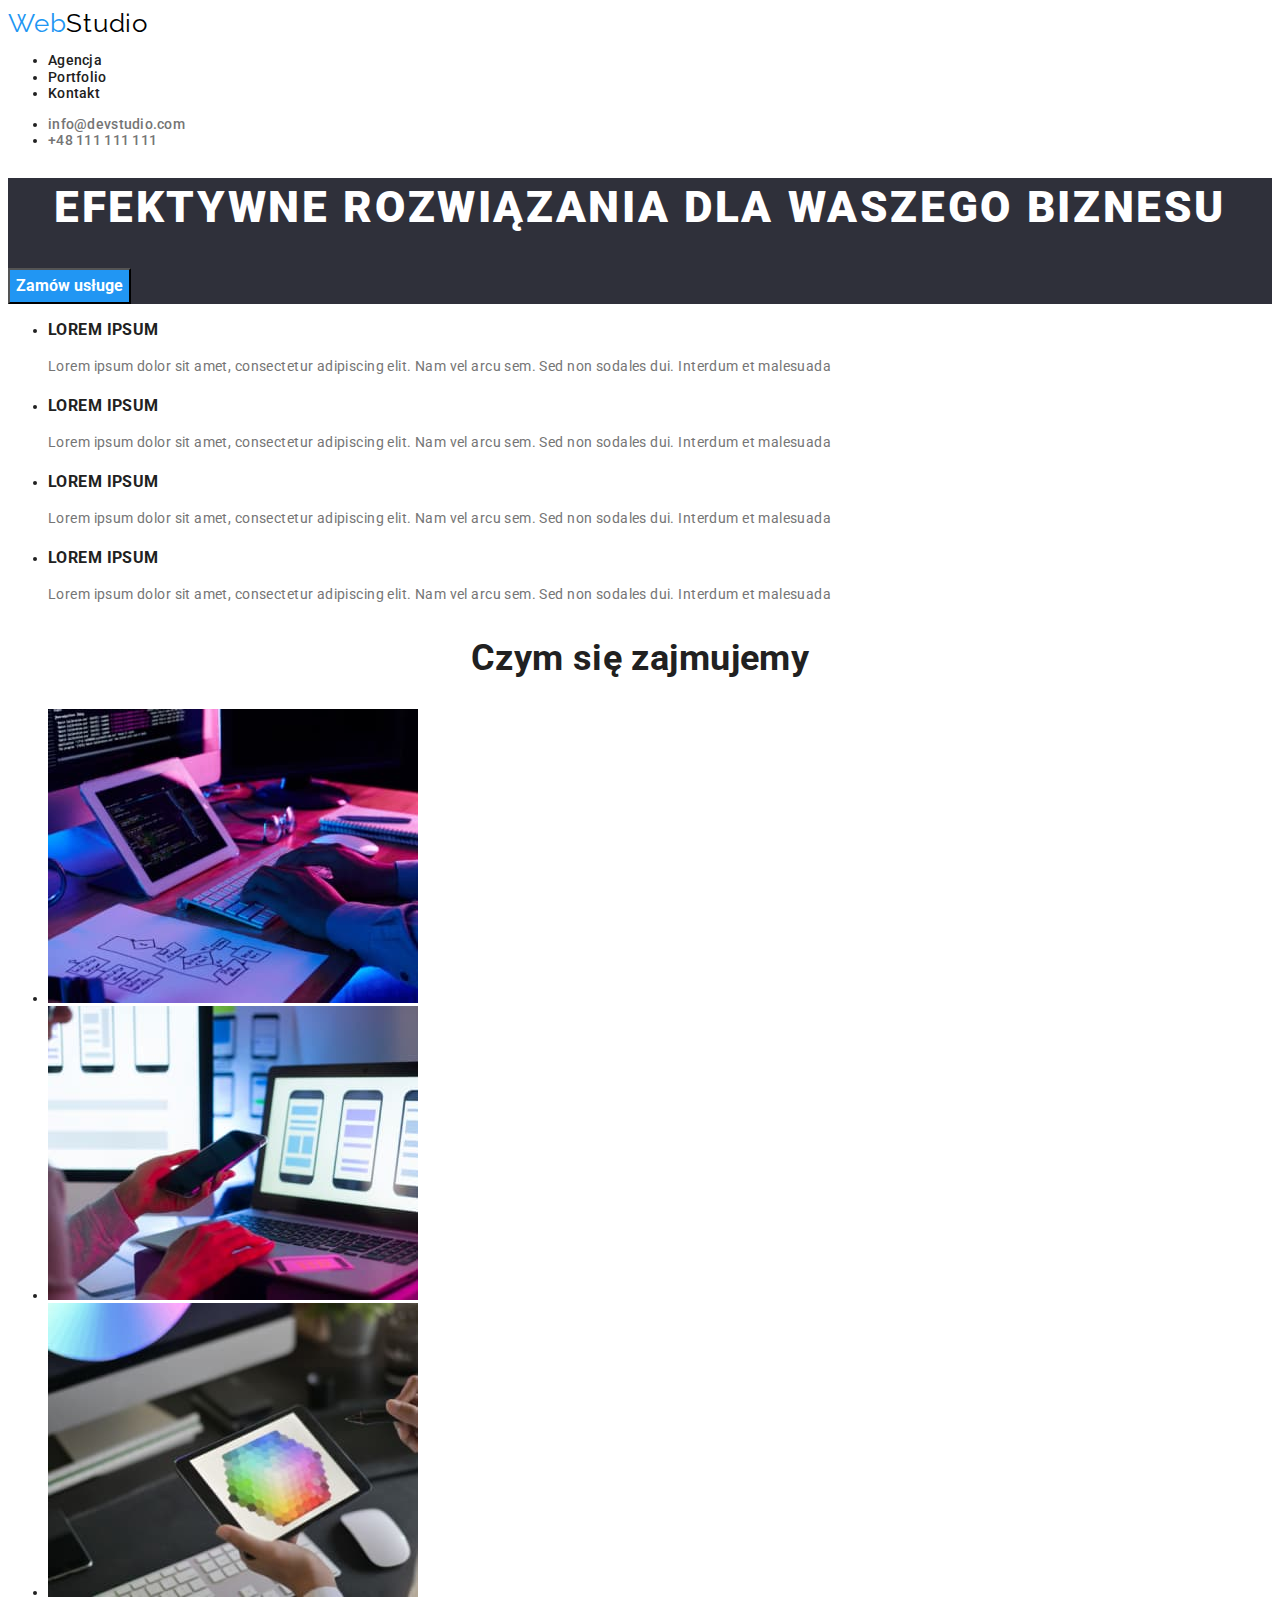
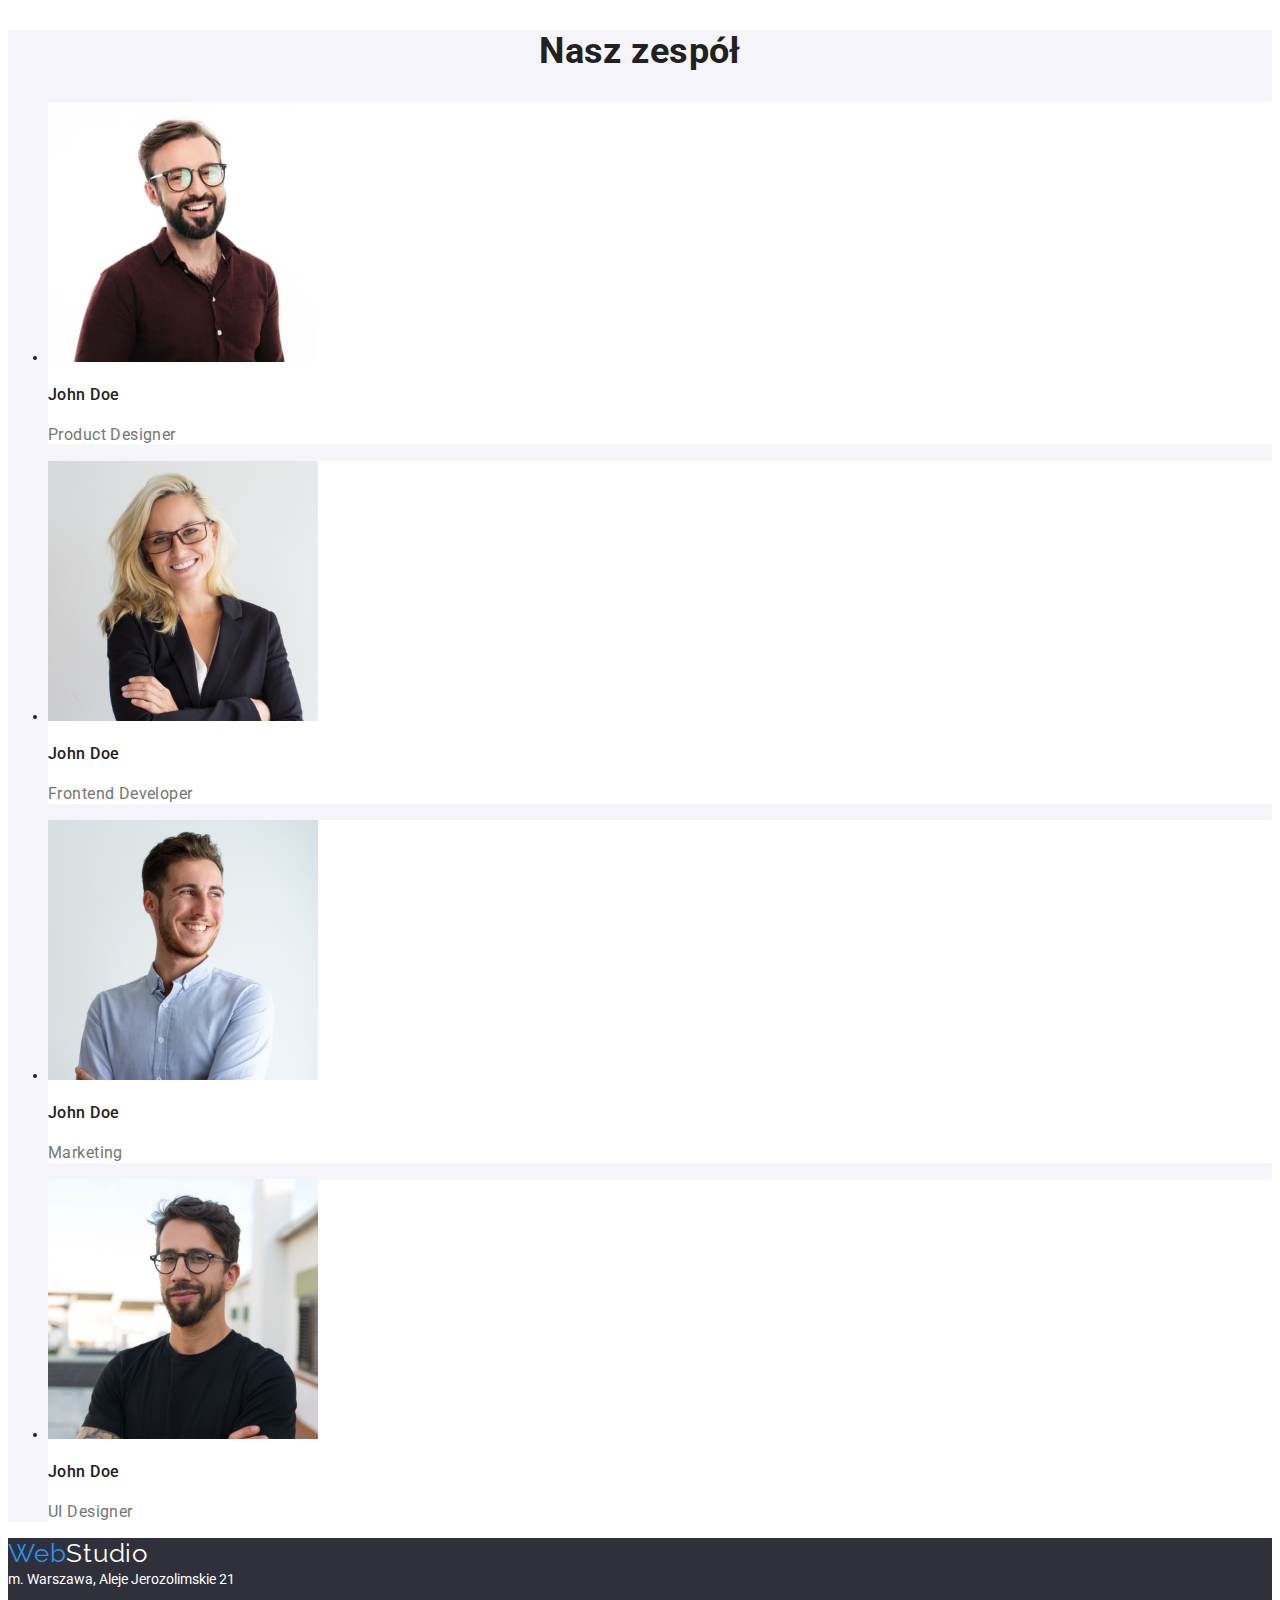
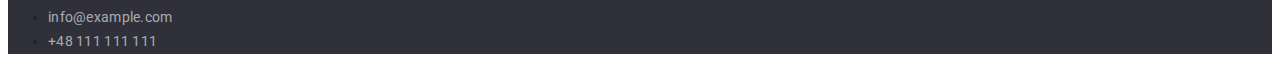
<file: index.html>
<!DOCTYPE html>
<html lang="en">
  <head>
    <!--Metadata tags-->
    <meta charset="UTF-8" />
    <meta http-equiv="X-UA-Compatible" content="IE=edge" />
    <meta name="viewport" content="width=device-width, initial-scale=1.0" />
    <link rel="preconnect" href="https://fonts.googleapis.com" />
    <link rel="preconnect" href="https://fonts.gstatic.com" crossorigin />
    <link
      href="https://fonts.googleapis.com/css2?family=Raleway:wght@700&family=Roboto:wght@400;500;700;900&display=swap"
      rel="stylesheet"
    />
    <link href="css/styles.css" rel="stylesheet" />

    <!--Website tab tags-->
    <title>WebStudio</title>
  </head>
  <body>
    <header class="top">
      <a class="logo-top" href="index.html"><span>Web</span>Studio</a>
      <nav>
        <ul>
          <li><a class="link" href="index.html">Agencja</a></li>
          <li><a class="link" href="portfolio.html">Portfolio</a></li>
          <li><a class="link" href="index.html">Kontakt</a></li>
        </ul>
      </nav>
      <ul class="contacts-top">
        <li>
          <a class="contact link" href="mailto:info@devstudio.com">info@devstudio.com</a>
        </li>
        <li>
          <a class="contact link" href="tel:+48111111111">+48 111 111 111</a>
        </li>
      </ul>
    </header>
    <main class="main-sections">
      <section class="main-section">
        <h1>EFEKTYWNE ROZWIĄZANIA DLA WASZEGO BIZNESU</h1>
        <button type="button">Zamów usługe</button>
      </section>
      <section class="first-section">
        <ul>
          <li>
            <h3>LOREM IPSUM</h3>
            <p>
              Lorem ipsum dolor sit amet, consectetur adipiscing elit. Nam vel arcu sem. Sed non
              sodales dui. Interdum et malesuada
            </p>
          </li>
          <li>
            <h3>LOREM IPSUM</h3>
            <p>
              Lorem ipsum dolor sit amet, consectetur adipiscing elit. Nam vel arcu sem. Sed non
              sodales dui. Interdum et malesuada
            </p>
          </li>
          <li>
            <h3>LOREM IPSUM</h3>
            <p>
              Lorem ipsum dolor sit amet, consectetur adipiscing elit. Nam vel arcu sem. Sed non
              sodales dui. Interdum et malesuada
            </p>
          </li>
          <li>
            <h3>LOREM IPSUM</h3>
            <p>
              Lorem ipsum dolor sit amet, consectetur adipiscing elit. Nam vel arcu sem. Sed non
              sodales dui. Interdum et malesuada
            </p>
          </li>
        </ul>
      </section>
      <section class="second-section">
        <h2>Czym się zajmujemy</h2>
        <ul>
          <li>
            <img src="./images/img-1.jpg" width="370" height="294" alt="Kodowanie" />
          </li>
          <li>
            <img src="./images/img-2.jpg" width="370" height="294" alt="Responsywność" />
          </li>
          <li>
            <img src="./images/img-3.jpg" width="370" height="294" alt="Szczegółowość" />
          </li>
        </ul>
      </section>
      <section class="third-section">
        <h2>Nasz zespół</h2>
        <ul>
          <li>
            <img src="./images/img-4.jpg" width="270" height="260" alt="John Doe" />
            <h4>John Doe</h4>
            <p>Product Designer</p>
          </li>
          <li>
            <img src="./images/img-5.jpg" width="270" height="260" alt="John Doe" />
            <h4>John Doe</h4>
            <p>Frontend Developer</p>
          </li>
          <li>
            <img src="./images/img-6.jpg" width="270" height="260" alt="John Doe" />
            <h4>John Doe</h4>
            <p>Marketing</p>
          </li>
          <li>
            <img src="./images/img-7.jpg" width="270" height="260" alt="John Doe" />
            <h4>John Doe</h4>
            <p>UI Designer</p>
          </li>
        </ul>
      </section>
    </main>
    <footer class="bottom">
      <a class="logo-bottom" href="index.html"><span>Web</span>Studio</a>
      <address>m. Warszawa, Aleje Jerozolimskie 21</address>
      <ul class="contacts-bottom">
        <li>
          <a class="contact link" href="mailto:info@example.com">info@example.com</a>
        </li>
        <li><a class="contact link" href="tel:+48111111111">+48 111 111 111</a></li>
      </ul>
    </footer>
  </body>
</html>
</file>
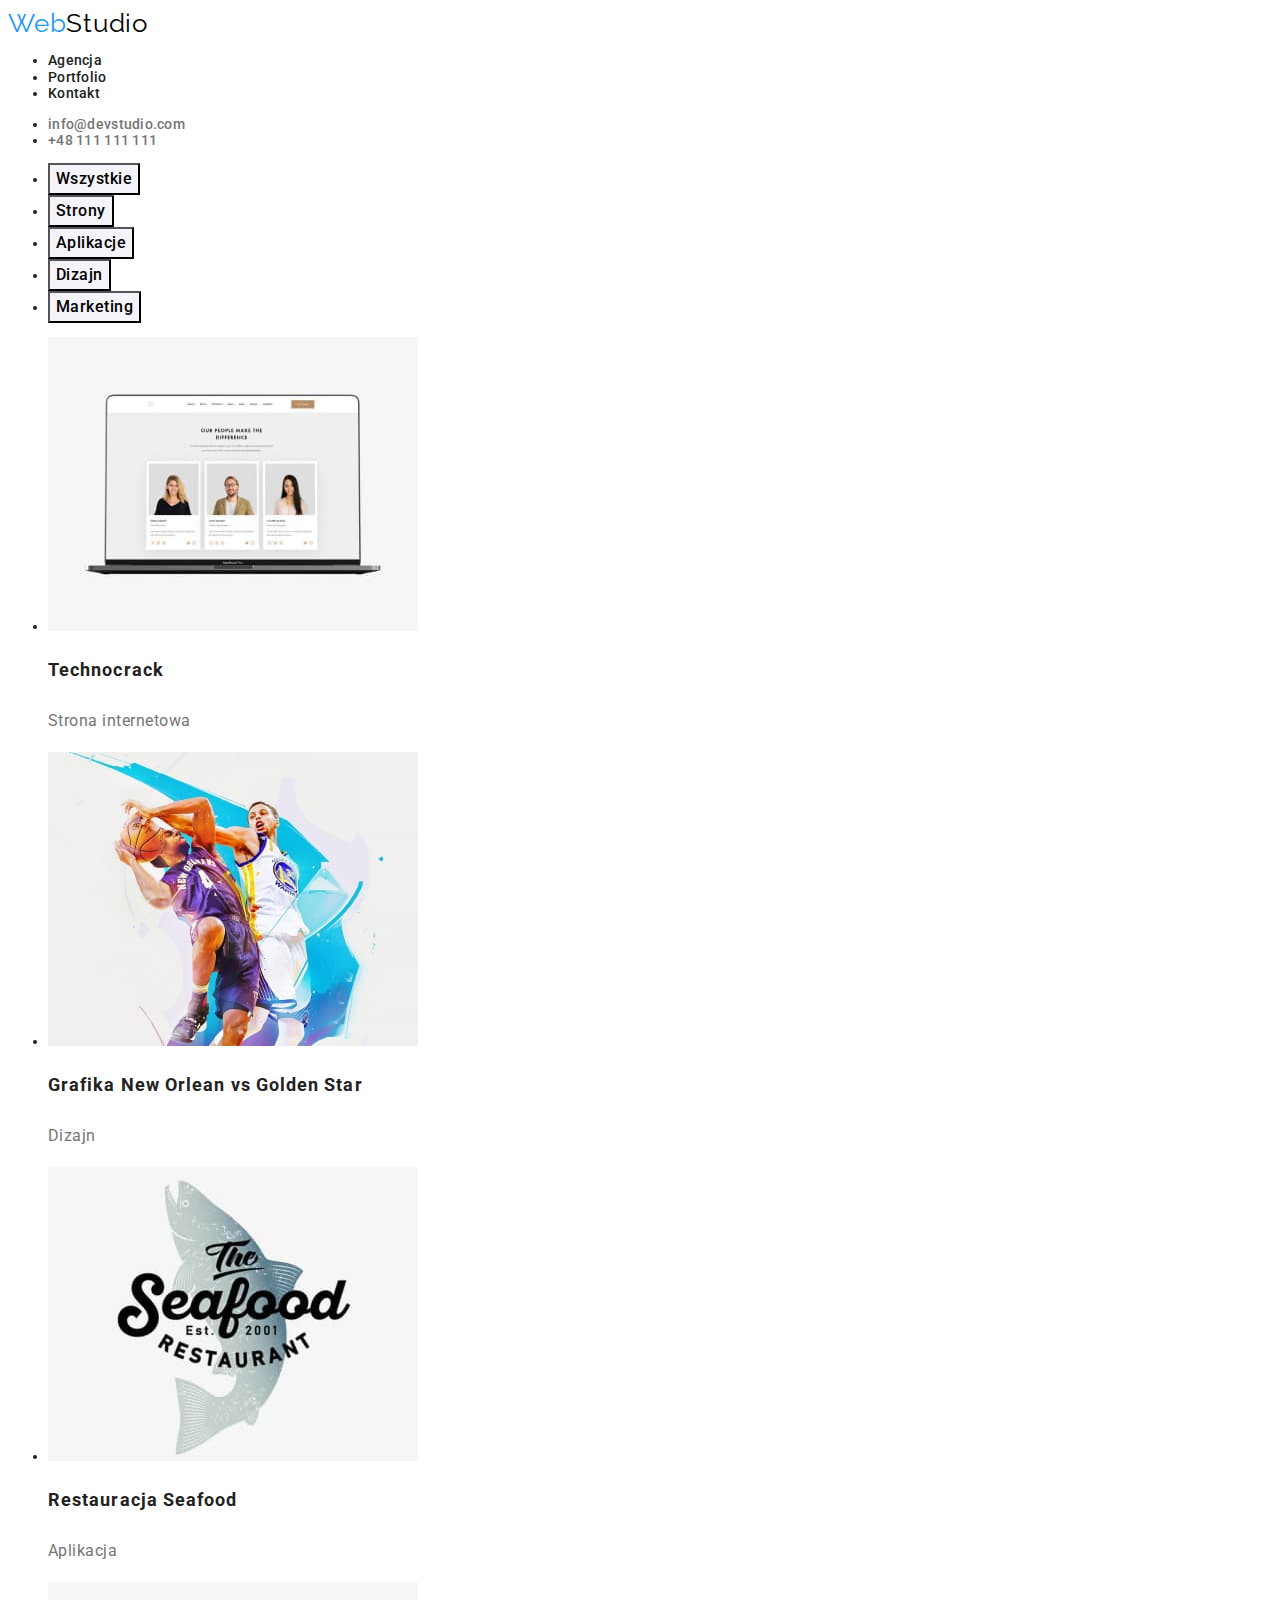
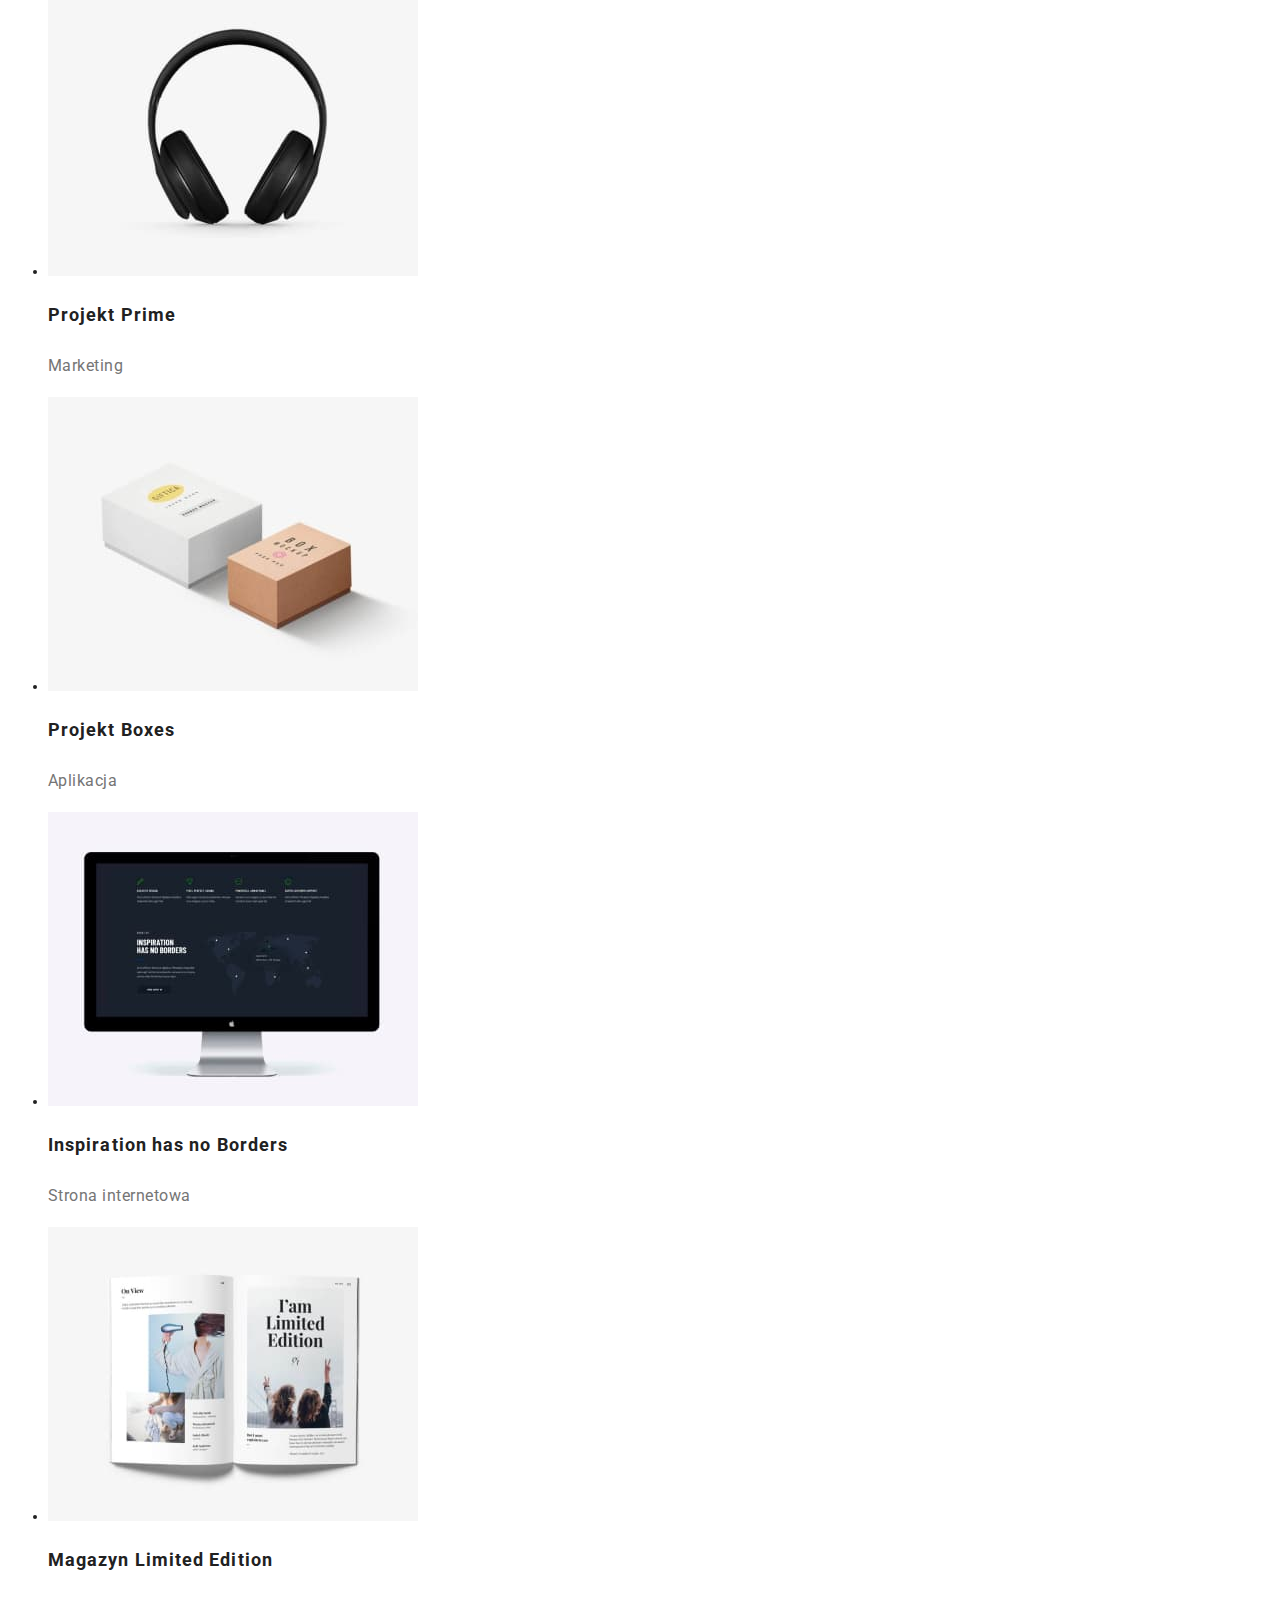
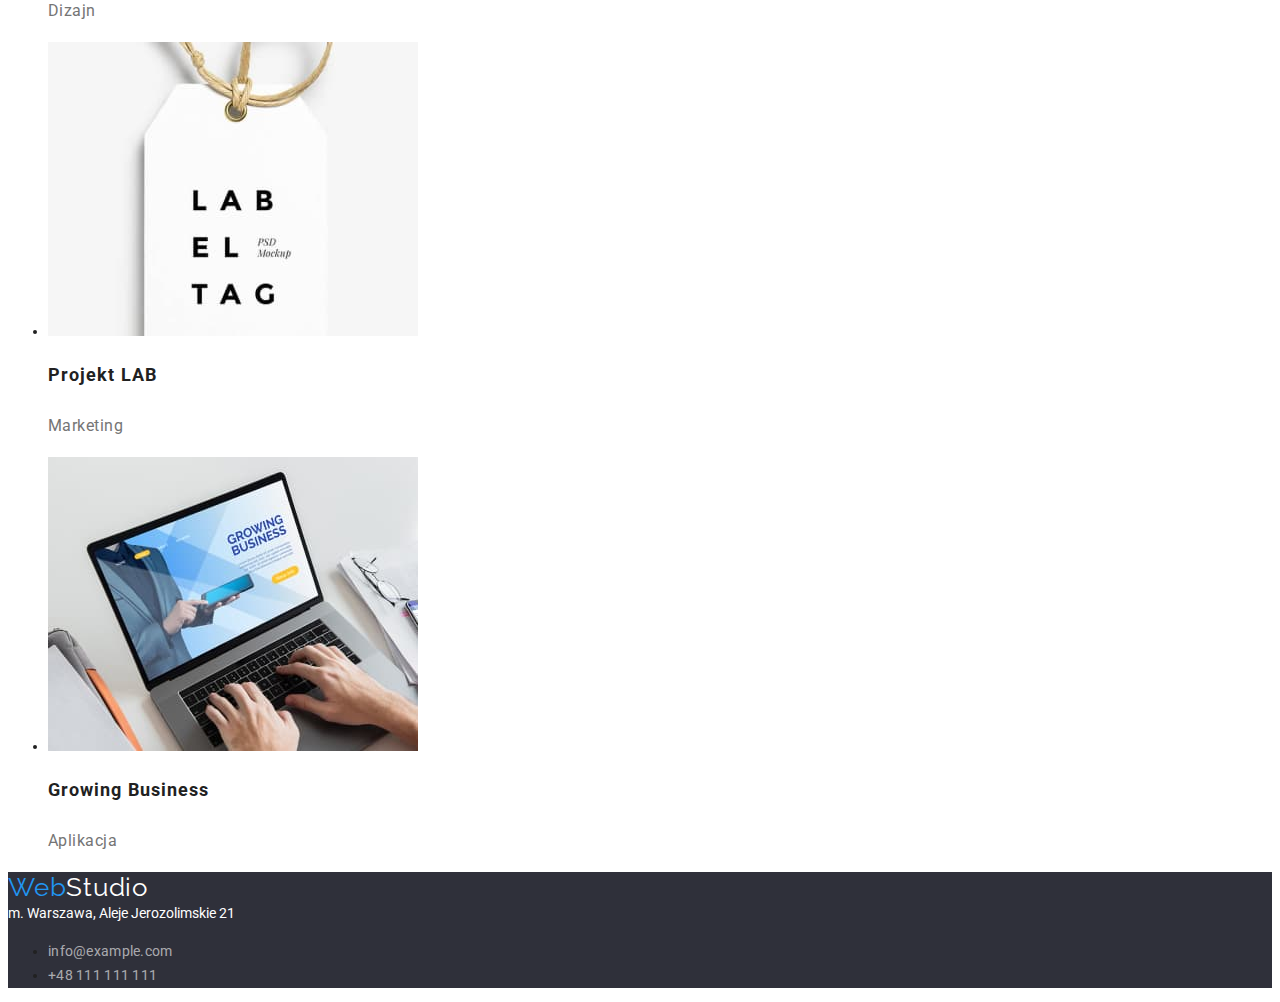
<file: portfolio.html>
<!DOCTYPE html>
<html lang="en">
  <head>
    <!--Metadata tags-->
    <meta charset="UTF-8" />
    <meta http-equiv="X-UA-Compatible" content="IE=edge" />
    <meta name="viewport" content="width=device-width, initial-scale=1.0" />
    <link rel="preconnect" href="https://fonts.googleapis.com" />
    <link rel="preconnect" href="https://fonts.gstatic.com" crossorigin />
    <link
      href="https://fonts.googleapis.com/css2?family=Raleway:wght@700&family=Roboto:wght@400;500;700;900&display=swap"
      rel="stylesheet"
    />
    <link href="css/styles.css" rel="stylesheet" />

    <!--Website tab tags-->
    <title>WebStudio - portfolio</title>
  </head>
  <body>
    <header class="top">
      <a class="logo-top" href="index.html"><span>Web</span>Studio</a>
      <nav>
        <ul>
          <li><a class="link" href="index.html">Agencja</a></li>
          <li><a class="link" href="portfolio.html">Portfolio</a></li>
          <li><a class="link" href="index.html">Kontakt</a></li>
        </ul>
      </nav>
      <ul class="contacts-top">
        <li>
          <a class="contact link" href="mailto:info@devstudio.com">info@devstudio.com</a>
        </li>
        <li>
          <a class="contact link" href="tel:+48111111111">+48 111 111 111</a>
        </li>
      </ul>
    </header>
    <main class="main-sections">
      <section class="portfolio-section">
        <ul>
          <li><button type="button">Wszystkie</button></li>
          <li><button type="button">Strony</button></li>
          <li><button type="button">Aplikacje</button></li>
          <li><button type="button">Dizajn</button></li>
          <li><button type="button">Marketing</button></li>
        </ul>
      </section>
      <section class="portfolio-first-section">
        <ul>
          <li>
            <img src="./images/img-portfolio-1.jpg" alt="Technocrack" width="370" height="294" />
            <h3>Technocrack</h3>
            <p>Strona internetowa</p>
          </li>
          <li>
            <img
              src="./images/img-portfolio-2.jpg"
              alt="Grafika New Orlean vs Golden Star"
              width="370"
              height="294"
            />
            <h3>Grafika New Orlean vs Golden Star</h3>
            <p>Dizajn</p>
          </li>
          <li>
            <img
              src="./images/img-portfolio-3.jpg"
              alt="Restauracja Seafood"
              width="370"
              height="294"
            />
            <h3>Restauracja Seafood</h3>
            <p>Aplikacja</p>
          </li>
          <li>
            <img src="./images/img-portfolio-4.jpg" alt="Projekt Prime" width="370" height="294" />
            <h3>Projekt Prime</h3>
            <p>Marketing</p>
          </li>
          <li>
            <img src="./images/img-portfolio-5.jpg" alt="Projekt Boxes" width="370" height="294" />
            <h3>Projekt Boxes</h3>
            <p>Aplikacja</p>
          </li>
          <li>
            <img
              src="./images/img-portfolio-6.jpg"
              alt="Inspiration has no Borders"
              width="370"
              height="294"
            />
            <h3>Inspiration has no Borders</h3>
            <p>Strona internetowa</p>
          </li>
          <li>
            <img
              src="./images/img-portfolio-7.jpg"
              alt="Magazyn Limited Edition"
              width="370"
              height="294"
            />
            <h3>Magazyn Limited Edition</h3>
            <p>Dizajn</p>
          </li>
          <li>
            <img src="./images/img-portfolio-8.jpg" alt="Projekt LAB" width="370" height="294" />
            <h3>Projekt LAB</h3>
            <p>Marketing</p>
          </li>
          <li>
            <img
              src="./images/img-portfolio-9.jpg"
              alt="Growing Business"
              width="370"
              height="294"
            />
            <h3>Growing Business</h3>
            <p>Aplikacja</p>
          </li>
        </ul>
      </section>
    </main>
    <footer class="bottom">
      <a class="logo-bottom" href="index.html"><span>Web</span>Studio</a>
      <address>m. Warszawa, Aleje Jerozolimskie 21</address>
      <ul class="contacts-bottom">
        <li>
          <a class="contact link" href="mailto:info@example.com">info@example.com</a>
        </li>
        <li><a class="contact link" href="tel:+48111111111">+48 111 111 111</a></li>
      </ul>
    </footer>
  </body>
</html>
</file>
<file: css/styles.css>
:root {
  --color-logo: rgb(33, 150, 243);
  --color-logo-dark: rgb(19, 127, 214);
  --color-main: rgb(33, 33, 33);
  --color-black: rgb(0, 0, 0);
  --color-contact: rgb(117, 117, 117);
  --color-contact-transp: rgba(255, 255, 255, .6);
  --color-white: rgb(255, 255, 255);
  --color-bg-main: rgb(47, 48, 58);
  --color-bg-section: rgb(245, 244, 250);
}

body {
  font-family: "Roboto", "Raleway", sans-serif;
  color: var(--color-main);
  font-size: 14px;
}

.link {
  text-decoration: none;
  color: var(--color-main);
  line-height: 1.173;
  letter-spacing: 0.02em;
}

.top .link {
  font-weight: 500;
}

.bottom .link, .bottom address {
  line-height: 1.714;
}

.link:hover, .link:focus {
  color: var(--color-logo);
  cursor: pointer;
}

.logo-top, .logo-bottom {
  font-family: "Raleway";
  text-decoration: none;
  font-size: 26px;
  line-height: 1.173;
  letter-spacing: 0.03em;
}

.main-sections {
  letter-spacing: 0.03em;
}

.main-sections h2 {
  text-align: center;
  font-size: 36px;
  font-weight: 700;
  line-height: 1.171;
}

.main-section {
  background-color: var(--color-bg-main);
}

.main-section h1 {
  font-size: 44px;
  line-height: 1.363;
  font-weight: 900;
  text-align: center;
  letter-spacing: 0.06em;
  text-transform: uppercase;
  color: var(--color-white);
}

.logo-top {
  color: var(--color-black);
}

.main-section button {
  font-family: "roboto";
  color: var(--color-white);
  background-color: var(--color-logo);
  font-size: 16px;
  line-height: 1.875;
  font-weight: 700;
  text-align: center;
}

.main-sections p {
  color: var(--color-contact);
}

.main-sections button:hover {
  background-color: var(--color-logo-dark);
  cursor: pointer;
}

.portfolio-section button:hover, .portfolio-section button:focus {
  color: var(--color-white);
  background-color: var(--color-logo);
}

.first-section {
  letter-spacing: 0.03em;
  font-size: 14px;
}

.first-section h3 {
  font-weight: 700;
  line-height: 1.172;
  text-transform: uppercase;
}

.first-section p {
  line-height: 1.714;
}

.third-section {
  background-color: var(--color-bg-section);
}

.third-section li {
  background-color: var(--color-white);
}

.third-section h4 {
  font-size: 16px;
  font-weight: 500;
  line-height: 1.171;
  /* text-align: center; */
}

.third-section p {
    font-size: 16px;
    line-height: 1.171;
    /* text-align: center; */
}

.portfolio-section button {
  font-family: "roboto";
  background-color: var(--color-bg-section);
  font-size: 16px;
  font-weight: 500;
  line-height: 1.625;
  letter-spacing: 0.03em;
  text-align: center;
}

.portfolio-first-section h3 {
  font-size: 18px;
  font-weight: 700;
  line-height: 2;
  letter-spacing: 0.06em;
}

.portfolio-first-section p {
  font-size: 16px;
  line-height: 1.875;
  letter-spacing: 0.03em;
}

.bottom {
  background-color: var(--color-bg-main);
}

.contact {
  color: var(--color-contact);
}

.bottom .contact {
  color: var(--color-contact-transp);
}

.logo-bottom {
  color: var(--color-white);
}

.logo-top span, .logo-bottom span {
  color: var(--color-logo);
}

.bottom address {
  color: var(--color-white);
  font-style: normal;
}
</file>
